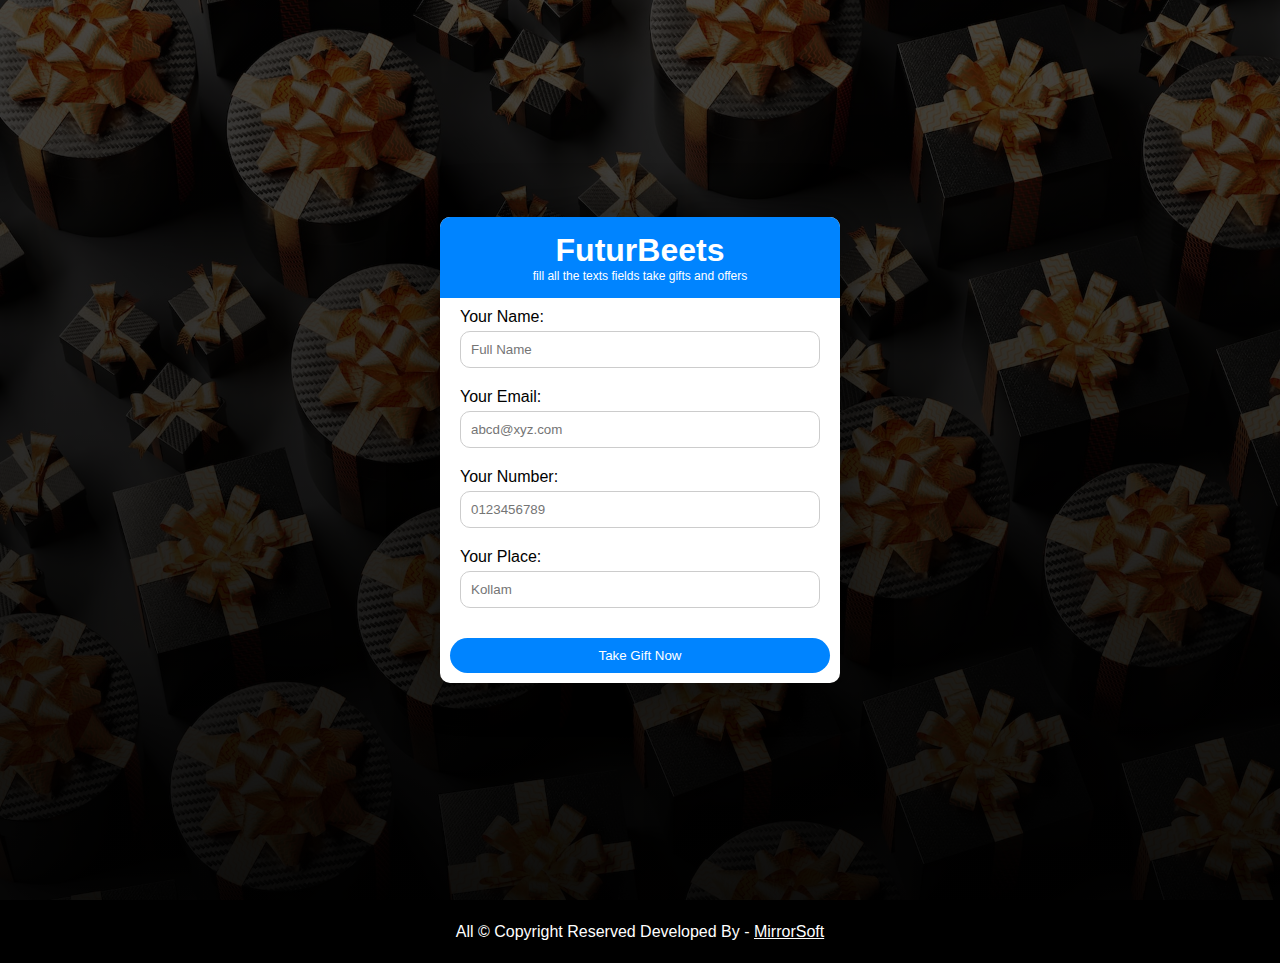
<file: index.html>
<!DOCTYPE html>
<html lang="en">
  <head>
    <meta charset="UTF-8" />
    <meta name="viewport" content="width=device-width, initial-scale=1.0" />
    <title>MForm</title>
    <link rel="stylesheet" href="style.css" />
  </head>
  <body>
    <div class="container">
      <div class="main">
        <form method="post" name="Mform">
          <!-- Header -->
          <div class="head">
            <h1>FuturBeets</h1>
            <p>fill all the texts fields take gifts and offers</p>
          </div>
          <!-- /Header -->

          <!-- Main Form Started -->
          <label for="fullName">Your Name:</label>
          <input
            type="text"
            placeholder="Full Name"
            name="name"
            id="fullName"
            required
          />

          <label for="email">Your Email:</label>
          <input
            type="email"
            placeholder="abcd@xyz.com"
            name="email"
            class="emailInp"
            id="email"
            required
          />

          <label for="number">Your Number:</label>
          <input
            type="number"
            placeholder="0123456789"
            name="number"
            id="subject"
            class="phoneInp"
            pattern="[0-9]{10}" title="Please enter a 10-digit number."

            required
          />

          <label for="number">Your Place:</label>
          <input
            type="subject"
            placeholder="Kollam"
            name="place"
            id="subject"
            required
          />

          <!-- Submit Button -->
          <button id="submitButton" type="submit">Take Gift Now</button>
        </form>
        <!-- /Main Form Ended -->
      </div>
<div class="giftParent">
      <div class="gift">
        <div class="card">
          <div class="scratch"></div>
          <h3 class="price">🎁 Your Surprice is Any Mobile 10% Discount 🎁</h3>
        </div>
        <p class="cardcontent">🎁 Tap for a surprise!</p>
      </div>
      </div>
    </div>

    <div class="footer">
      <p>All &copy; <a style="text-decoration: none;" href="./login.html">Copyright</a> Reserved Developed By - <a href="#">MirrorSoft</a></p>
    </div>
    <script src="./index.js"></script>
  </body>
</html>
</file>
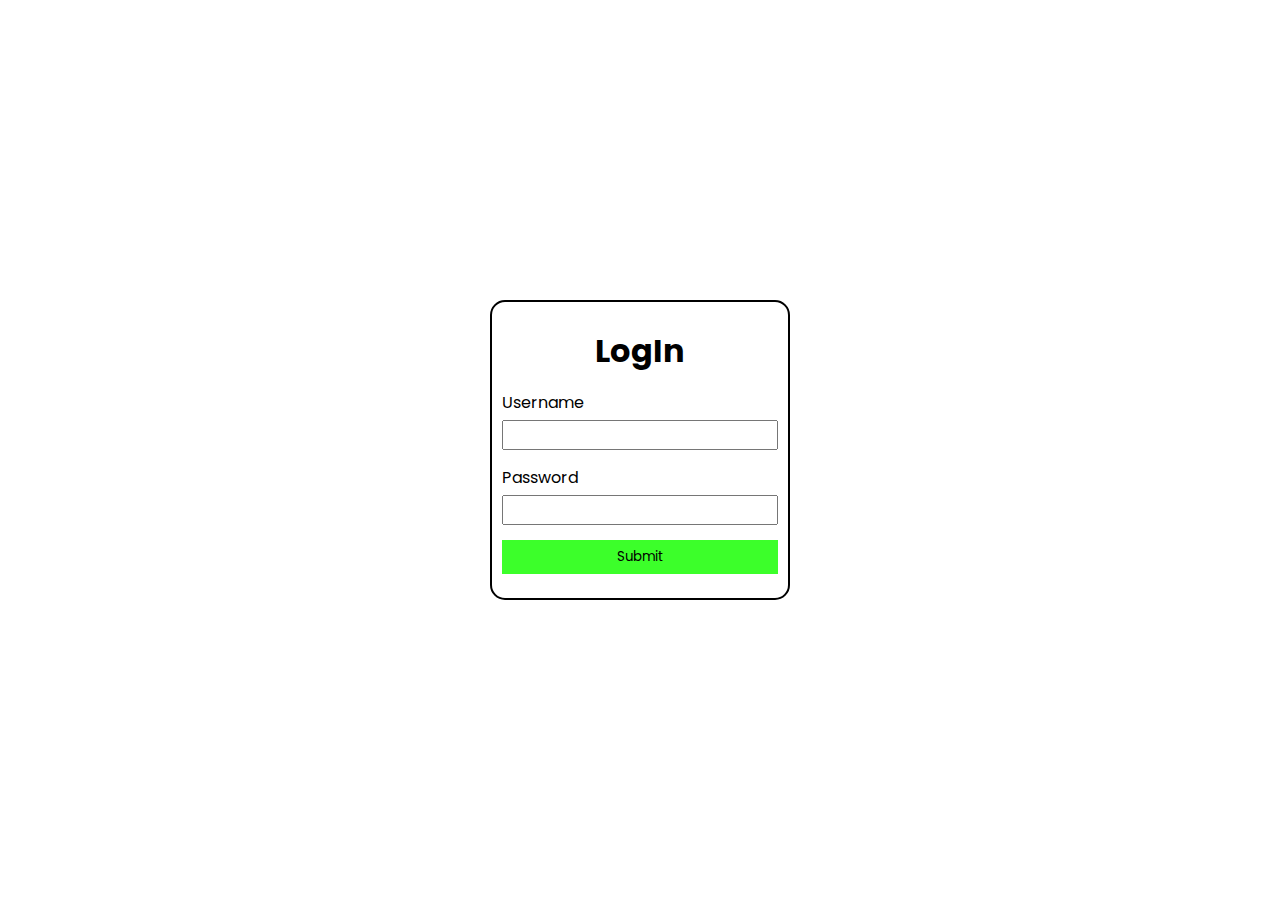
<file: login.html>
<!DOCTYPE html>
<html lang="en">
  <head>
    <meta charset="UTF-8" />
    <meta name="viewport" content="width=device-width, initial-scale=1.0" />
    <title>Login</title>
    <link rel="stylesheet" href="admin.css">
  </head>
  <body>
    <div class="main">
      <div class="form">
        <form action="" name="login-form">
          <h1>LogIn</h1>

          <div class="field">
            <label for="">Username</label>
            <input class="username" type="text" />
          </div>
          <div class="field">
            <label for="">Password</label>
            <input class="password" type="password" />
          </div>
          <button class="submitBtn" type="submit">Submit</button>
        </form>
      </div>
    </div>
    <script type="module" src="./login.js"></script>
  </body>
</html>
</file>
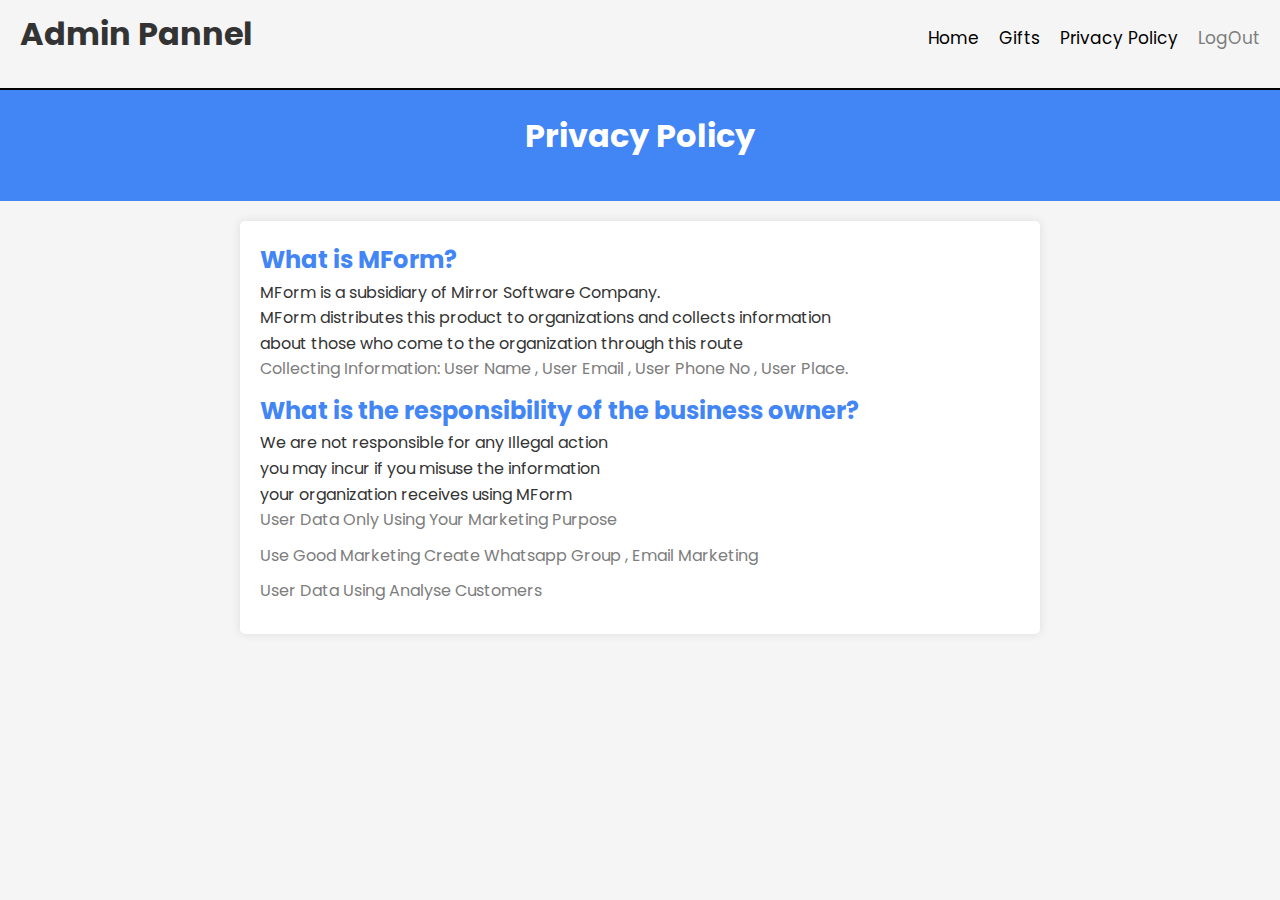
<file: privacy.html>
<!DOCTYPE html>
<html lang="en">
  <head>
    <meta charset="UTF-8" />
    <meta name="viewport" content="width=device-width, initial-scale=1.0" />
    <title>Privacy Policy</title>
    <link rel="stylesheet" href="admin.css" />

    <style>
      * {
        margin: 0;
        padding: 0;
        box-sizing: border-box;
      }
      body {
        font-family: "Arial", sans-serif;
        line-height: 1.6;
        background-color: #f5f5f5;
        color: #333;
        margin: 0;
        padding: 0;
      }

      header {
        background-color: #4285f4;
        color: #fff;
        text-align: center;
        padding: 20px 0;
      }

      h1 {
        margin-bottom: 20px;
      }

      section {
        max-width: 800px;
        margin: 20px auto;
        background-color: #fff;
        box-shadow: 0 0 10px rgba(0, 0, 0, 0.1);
        padding: 20px;
        border-radius: 5px;
      }

      h2 {
        color: #4285f4;
      }

      ul {
        list-style-type: none;
        padding: 0;
      }

      ul li {
        margin-bottom: 10px;
        color: #7d7d7d;
      }

      @media (max-width: 600px) {
        section {
          margin: 10px;
          padding: 15px;
        }
      }
    </style>
  </head>
  <body>
    <div class="navbar">
      <h1>Admin Pannel</h1>
      <ul class="nav">
        <li><a href="./admin.html">Home</a></li>
        <li><a href="./gift.html">Gifts</a></li>

        <li><a href="./privacy.html">Privacy Policy</a></li>
        <li class="logout" style="cursor: pointer;">LogOut</li>
      </ul>

      <img class="menu" src="./images/menu.png" alt="menue icon" />
    </div>

    <header>
      <h1>Privacy Policy</h1>
    </header>

    <section>
      <h2>What is MForm?</h2>
      <p>
        MForm is a subsidiary of Mirror Software Company. <br />
        MForm distributes this product to organizations and collects information
        <br />
        about those who come to the organization through this route
      </p>

      <ul>
        <li>
          Collecting Information: User Name , User Email , User Phone No , User
          Place.
        </li>
      </ul>

      <h2>What is the responsibility of the business owner?</h2>
      <p>
        We are not responsible for any Illegal action <br />
        you may incur if you misuse the information <br />
        your organization receives using MForm
      </p>

      <ul>
        <li>User Data Only Using Your Marketing Purpose</li>
        <li>Use Good Marketing Create Whatsapp Group , Email Marketing</li>
        <li>User Data Using Analyse Customers</li>
      </ul>
    </section>

    <script>
        let menue = document.querySelector(".menu");
let navbar = document.querySelector(".nav");
menue.addEventListener("click", (e) => {
  console.log("clicked");
  navbar.classList.toggle("isActive");
});

let logout = document.querySelector('.logout')

logout.addEventListener('click',()=>{
  localStorage.clear()
  window.location.href = `/MF111112/index.html`;
})

    </script>
  </body>
</html>
</file>
<file: style.css>
* {
  margin: 0;
  padding: 0;
  box-sizing: border-box;
}


.main {
  width: 100%;
  height: 100vh;
  display: flex;
  align-items: center;
  justify-content: center;
  background: linear-gradient(#000000b5, #000000f0),
    url(./images/background.jpg) center;
    background-size: cover;
  /* display: none; */
}

.form {
  width: 25%;
  height: 80%;
  border: 2px solid #000;
}

@import url("https://fonts.googleapis.com/css2?family=Poppins:wght@600&display=swap");

/* Universal styling */
* {
  margin: 0;
  padding: 0;
  box-sizing: border-box;
  font-family: "Poppins", sans-serif;
}

form {
  display: flex;
  flex-direction: column;
  background: #fff;
  width: 400px;
  border-radius: 10px;
  overflow: hidden;
  -webkit-box-shadow: 0px 0px 40px 9px rgba(0, 0, 0, 0.6);
  box-shadow: 0px 0px 40px 9px rgba(0, 0, 0, 0.4);
}

.head {
  background: rgb(0, 132, 255);
  margin-bottom: 10px;
  padding: 15px;
}

.head h1,
p {
  text-align: center;
  color: white;
}

.head p {
  font-size: 12px;
}

label {
  margin-left: 20px;
}

input,
textarea {
  padding: 10px;
  margin: 5px 20px 20px 20px;
  outline: none;
  border-radius: 10px;
  border: 1px solid #ccc;
}

input:focus,
textarea:focus {
  border: 1px solid rgb(0, 132, 255);
}

textarea {
  resize: vertical;
}

button {
  outline: none;
  background: rgb(0, 132, 255);
  border: none;
  padding: 10px;
  border-radius: 50px;
  margin: 10px;
  color: white;
  cursor: pointer;
  transition: all 0.5s;
}

button:hover {
  background: rgb(0, 105, 204);
}


.giftParent{
  display: none;
}

.isActive{
  display: block;
}

.isDisable{
  display: none;
}

.gift {
  width: 100%;
  height: 100vh;

  display: flex;
  align-items: center;
  justify-content: center;
  flex-direction: column;
  
  
}

.gift .card {
    position: relative;
  width: 300px;
  height: 300px;
  border: 3px solid #999;
  border-radius: 10px;
  overflow: hidden;
  display: flex;
  align-items: center;
  justify-content: center;
  text-align: center;
  padding: 10px;
  line-height: 25px;
}

.card .scratch{
    position: absolute;
    width: 100%;
    height: 100%;
    left: 0;
/* display: none; */
    
}

.container {
  width: 100%;
}

.cardcontent{
    color: #000;
    margin-top: 5px;
}

.footer{
  height: 7vh;
  background: #000;
  width: 100%;
  color: #fff;
  display: flex;
  align-items: center;
  justify-content: center;
}

a{
  color: #fff;
}

@media screen and (max-width: 450px) {
  form {
    width: 100%;
    height: auto;
  }
  .main {
    height: 100vh;
  }

  .gift .card {
 
    width: 96%;
    height: 50%;
 
    margin: 10px
  }
}
</file>
<file: admin.css>
@import url("https://fonts.googleapis.com/css2?family=Poppins:wght@600&display=swap");

/* Universal styling */
* {
  margin: 0;
  padding: 0;
  box-sizing: border-box;
  font-family: "Poppins", sans-serif;
}

.main {
  width: 100%;
  height: 100vh;
  display: flex;
  align-items: center;
  justify-content: center;
}
.form {
  border: 2px solid #000;
  padding: 10px;
  border-radius: 15px;
  width: 300px;
  height: 300px;

  padding: 10px;
}
.form,
form {
  display: flex;
  align-items: center;
  justify-content: center;
  flex-direction: column;
  text-align: center;
  gap: 15px;
}
form {
  width: 100%;
}
form .field {
  display: flex;
  flex-direction: column;
  text-align: left;
  gap: 5px;
  width: 100%;
}

.field label {
  font-size: 16px;
}

.field input {
  width: 100%;
  height: 30px;
  padding-left: 15px;
  font-size: 16px;
  font-family: sans-serif;
}

.form button {
  width: 100%;
  padding: 7px 0px;
  border: none;
  background-color: #3cff2a;
}

/* admin page */
.usercontainer {
    width: 100%;
    height: 100vh;
   
  }

.navbar {
  width: 100%;
  height: 10vh;
  display: flex;
  align-items: center;
  justify-content: space-between;
  padding: 0px 20px;
  border-bottom: 2px solid #000;
}

.navbar ul {
  list-style: none;
  display: flex;
  gap: 20px;
  font-size: 17px;
}

a {
  text-decoration: none;
  color: #000;
}

.navbar ul li a {
  color: #000;
  transition: 1s;
}

.navbar ul li a:hover{
    transition: 1s;
    color: red;
}

.menu{
    width: 30px;
    display: none;
}

.navbar .isActive{
    transition: 1s;
transform: translateX(0);
}
@media screen and (max-width: 450px) {
  

   .navbar ul{
    position: absolute;
    flex-direction: column;
    width: 60%;
    height: 90vh;
    top: 10vh;
    left: 0;
    padding: 20px;
    background: #fff;
    transition: 1s;
    transform: translateX(-100%);
   }
   .navbar ul li a{
    font-size: 20px;
   }

   .menu{
    display: block;
   }
  }


.userParent{
    width: 100%;
    height: 90vh;

}

.userParent .users{
    width: 100%;
    padding: 10px 10px;
    display: flex;
    flex-wrap: wrap;
    flex-direction: column;
justify-content: center;
gap: 10px;
border-bottom: 1px solid #000;

}
.users p{
    word-spacing: 2px;
}

span{
    font-family: sans-serif;
}

.actions{
    display: flex;
    gap: 10px;
}
.actions button{
    padding: 2px 5px;
    background:#b2f8ff;
    border: 0.5px solid #000;
}


.search{
    width: 100%;
display: flex;
flex-wrap: wrap;
align-items: center;
justify-content: flex-start;

}



.search .select{
    width: 50%;
    height: 26px;
}
.search .date{
    width: 50%;
    height: 26px;
}
.search .searchBox{
    width: 100%;
    height: 30px;
    padding-left: 20px;
}

.gmain{
  width: 100%;
  height: 90vh;
}
.gmain .submitBox{
  width: 100%;
  height: 10vh;
  display: flex;
  flex-direction: column;
padding: 5px 15px;
gap: 5px;

}

.submitBox .ginput input{
  height: 30px;
  width: 78%;
  padding-left: 10px;
}
.submitBox .ginput button{
  height: 30px;
  width: 20%;
  border: none;
  background: #34ff34;
}

.giftParent{
width: 100%;
height: 82vh;
padding: 15px;
}
.giftParent .gift{
  width: 100%;
  padding: 8px 0px;
  display: flex;
  align-items: center;
  justify-content: flex-start;
  gap: 15px;
  border-bottom: 2px solid #000;
}
.gift button{
  padding: 5px 10px;
  background: red;
  border: none;
  color: #fff;
}
.ginput{
  width: 100%;
}
</file>
